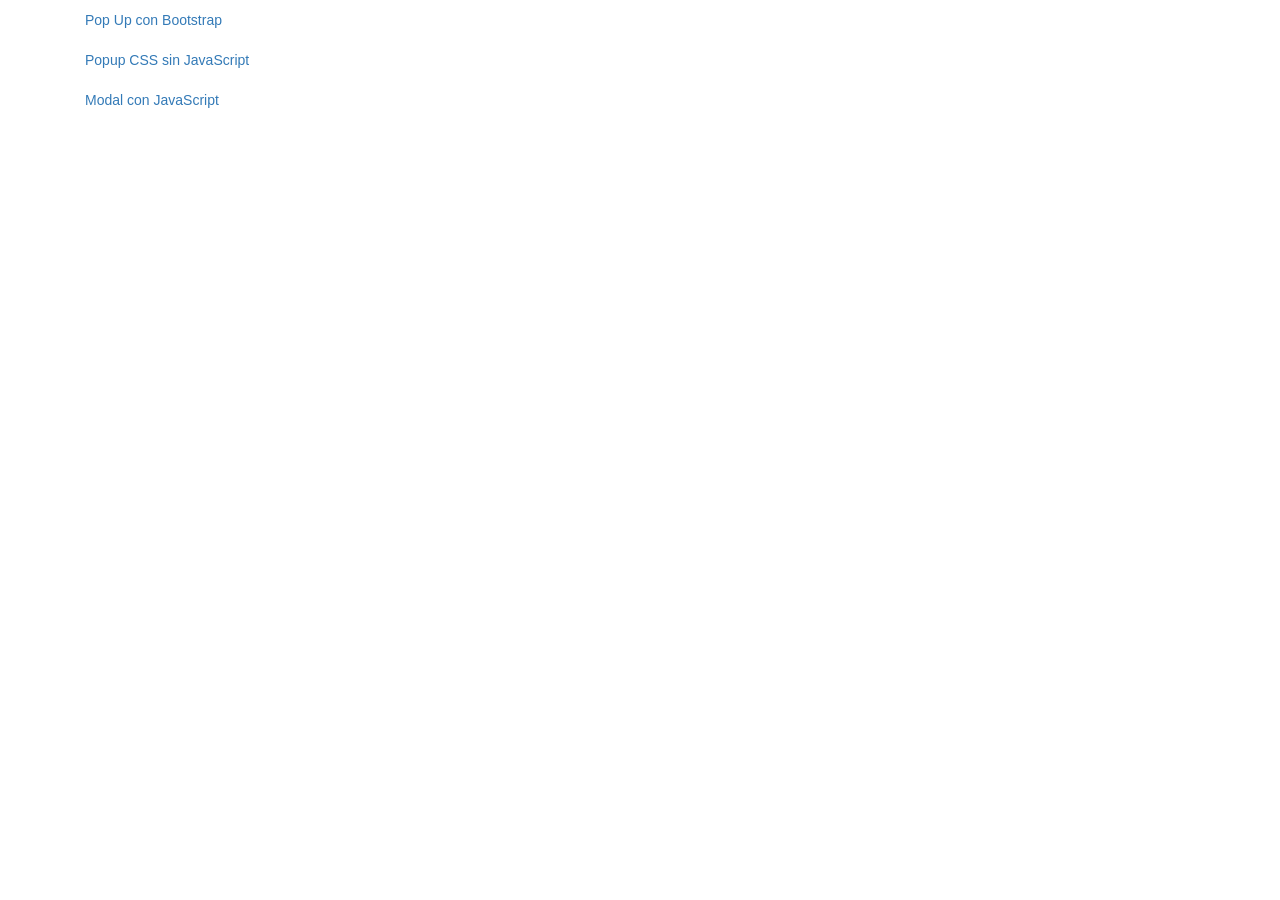
<file: public_html/index.html>
<!DOCTYPE html>
<html>
<head>
	<title>Pop ups</title>
	<!-- Incluya las bibliotecas de Bootstrap y jQuery -->
	<link rel="stylesheet" href="https://maxcdn.bootstrapcdn.com/bootstrap/3.3.7/css/bootstrap.min.css">
	<script src="https://ajax.googleapis.com/ajax/libs/jquery/3.2.1/jquery.min.js"></script>
	<script src="https://maxcdn.bootstrapcdn.com/bootstrap/3.3.7/js/bootstrap.min.js"></script>
</head>
<body>
    <div class="container">
        <!-- Content here -->
        <ul class="nav flex-column">           
            <li class="nav-item">
              <a class="nav-link" href="html/pop_up_bootstrap.html">Pop Up con Bootstrap</a>
            </li>
            <li class="nav-item">
              <a class="nav-link"href="html/pop_up_css.html">Popup CSS sin JavaScript</a>
            </li>     
            <li class="nav-item">
                <a class="nav-link"href="html/modal_with_js.html">Modal con JavaScript</a>
            </li>   
        </ul>
    </div>	
</body>
</html>
</file>
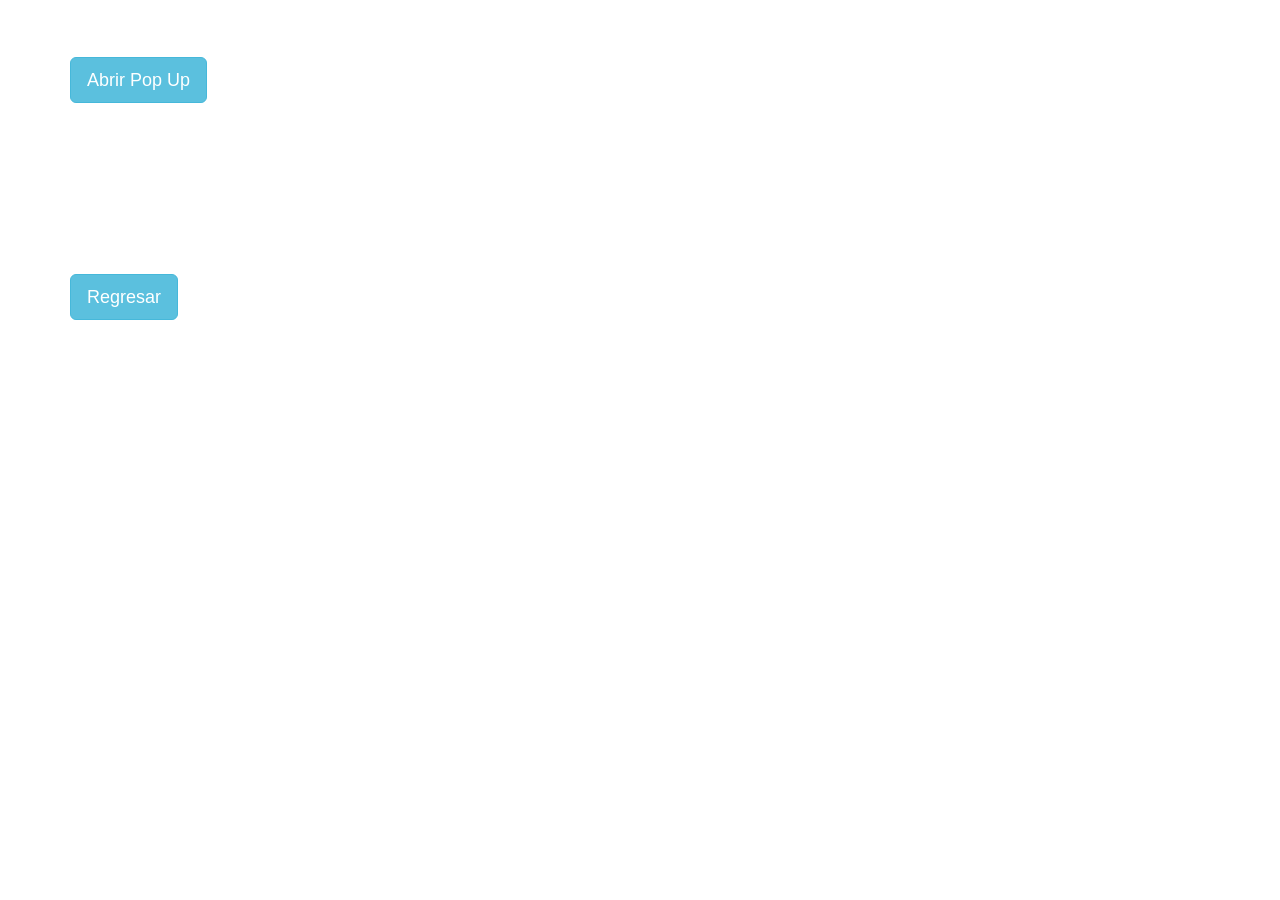
<file: public_html/html/pop_up_bootstrap.html>
<!DOCTYPE html>
<html>
<head>
	<title>Pop Up con Bootstrap</title>
	<!-- Incluya las bibliotecas de Bootstrap y jQuery -->
	<link rel="stylesheet" href="https://maxcdn.bootstrapcdn.com/bootstrap/3.3.7/css/bootstrap.min.css">
	<script src="https://ajax.googleapis.com/ajax/libs/jquery/3.2.1/jquery.min.js"></script>
	<script src="https://maxcdn.bootstrapcdn.com/bootstrap/3.3.7/js/bootstrap.min.js"></script>
</head>
<body>
    <div class="container">
	<!-- Agregue un botón que llame a la ventana modal -->
    <div style="margin-bottom: 15%;margin-top: 5%;">
	<button type="button" class="btn btn-info btn-lg" data-toggle="modal" data-target="#myModal">Abrir Pop Up</button>
    </div>
    <div>
        <p><a class="btn btn-info btn-lg"  href="/public_html/">Regresar</a></p>
    </div>
	<!-- Cree la ventana modal -->
	<div class="modal fade" id="myModal" role="dialog">
		<div class="modal-dialog">
			<!-- Contenido de la ventana modal -->
			<div class="modal-content">
				<div class="modal-header">
					<button type="button" class="close" data-dismiss="modal">×</button>
					<h4 class="modal-title">¡Bienvenido!</h4>
				</div>
				<div class="modal-body">
					<p>Este es un ejemplo de pop up creado con Bootstrap.</p>
				</div>
				<div class="modal-footer">
					<button type="button" class="btn btn-default" data-dismiss="modal">Cerrar</button>
				</div>
			</div>
		</div>
	</div>
    
</div>
</body>
</html>
</file>
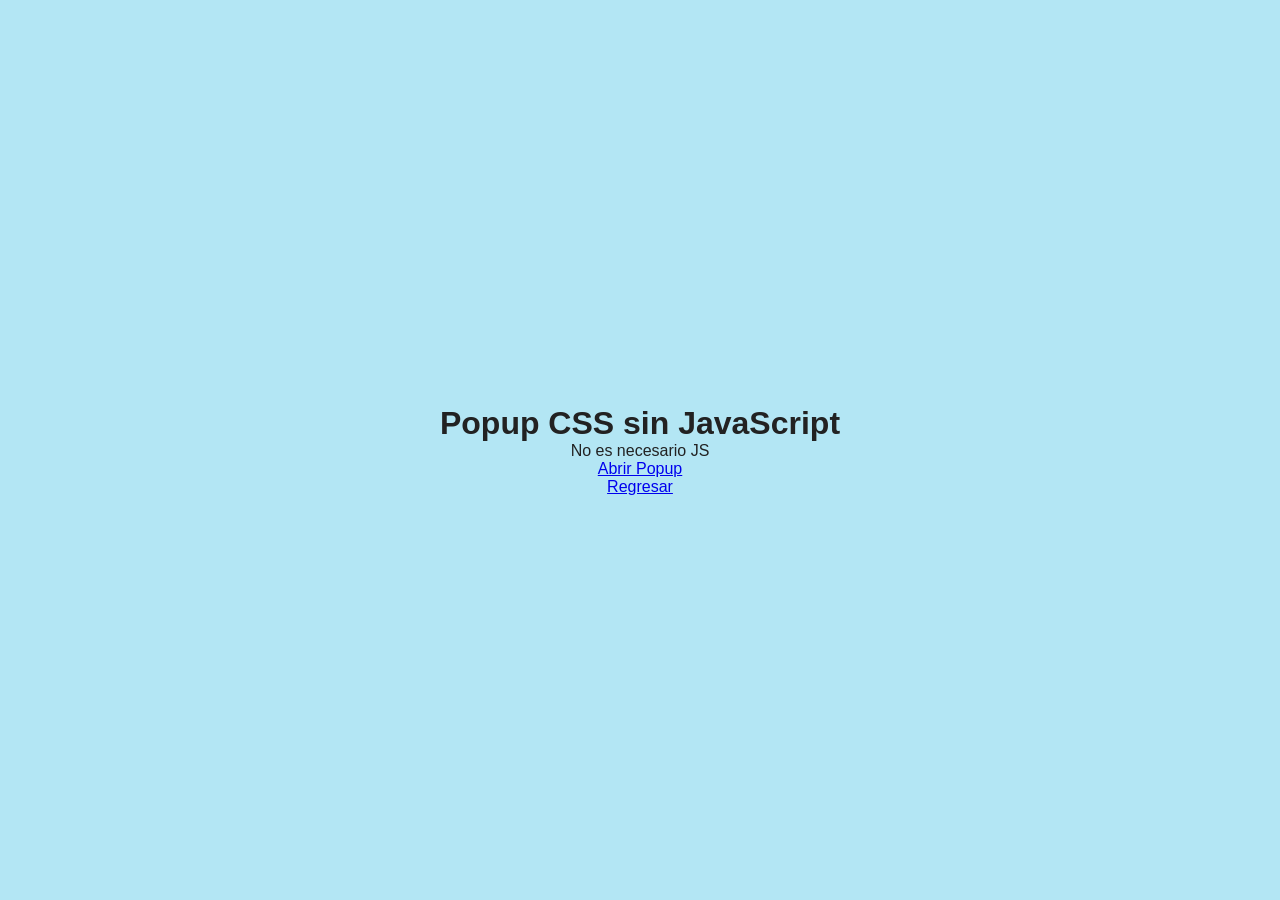
<file: public_html/html/pop_up_css.html>
<!DOCTYPE html>
<!--
Click nbfs://nbhost/SystemFileSystem/Templates/Licenses/license-default.txt to change this license
Click nbfs://nbhost/SystemFileSystem/Templates/Other/html.html to edit this template
-->
<html>
    <head>
        <title>Popup CSS sin JavaScript</title>
        <meta lang="es" />
        <meta charset="UTF-8">
        <meta name="keywords" content="Popup CSS, Popup sin JavaScript" />
        <meta name="viewport" content="width=device-width, initial-scale=1.0">        
        <link href="../css/custom/style.css" rel="stylesheet" type="text/css">
        <link href="../css/custom/popup.css" rel="stylesheet" type="text/css">       
    </head>
    <body>
        <h1>Popup CSS sin JavaScript</h1>
        <p>No es necesario JS </p>
        <p><a href="#popup">Abrir Popup</a></p>
        <div id="popup" class="overlay">
            <div id="popupBody">
                <h2>Título de la ventana</h2>
                <a id="cerrar" href="#">&times;</a>
                <div class="popupContent">
                    <p>Este es el contenido</p>
                </div>
            </div>
        </div>
        <div>
            <p><a href="/public_html/">Regresar</a></p>
        </div>
    </body>
</html>
</file>
<file: public_html/css/custom/style.css>
@charset "utf-8";
* {
    margin: 0;
    padding: 0;
    box-sizing: border-box;
    font-family: "Inter", sans-serif;
  }
  
  body {
    display: flex;
    flex-direction: column;
    align-items: center;
    justify-content: center;
    color: #222;
    position: relative;
    min-height: 100vh;
    background-color: #b3e6f4;
  }
  
  .modal {
    display: flex;
    flex-direction: column;
    justify-content: center;
    gap: 0.4rem;
    width: 450px;
    padding: 1.3rem;
    min-height: 250px;
    position: absolute;
    z-index: 2;
    top: 20%;
    background-color: white;
    border: 1px solid #ddd;
    border-radius: 15px;
  }
  
  .modal .flex {
    display: flex;
    align-items: center;
    justify-content: space-between;
  }
  
  .modal input {
    padding: 0.7rem 1rem;
    border: 1px solid #ddd;
    border-radius: 5px;
    font-size: 0.9em;
  }
  
  .modal p {
    font-size: 0.9rem;
    color: #777;
    margin: 0.4rem 0 0.2rem;
  }
  
  button {
    cursor: pointer;
    border: none;
    font-weight: 600;
  }
  
  .btn {
    display: inline-block;
    padding: 0.8rem 1.4rem;
    font-weight: 700;
    background-color: black;
    color: white;
    border-radius: 5px;
    text-align: center;
    font-size: 1em;
  }
  
  .btn-open {
    position: absolute;
    bottom: 150px;
  }
  
  .btn-close {
    transform: translate(10px, -20px);
    padding: 0.5rem 0.7rem;
    background: #eee;
    border-radius: 50%;
  }
  
  .overlay {
    position: fixed;
    top: 0;
    bottom: 0;
    left: 0;
    right: 0;
    width: 100%;
    height: 100%;
    background: rgba(0, 0, 0, 0.5);
    backdrop-filter: blur(3px);
    z-index: 1;
  }
  
  .hidden {
    display: none;
  }
</file>
<file: public_html/css/custom/popup.css>
@charset "utf-8";
.overlay {
    position: fixed;
    top: 0;
    bottom: 0;
    left: 0;
    right: 0;
    background: rgba(0, 0, 0, 0.7);
    transition: opacity 500ms;
    visibility: hidden;
    opacity: 0;
}
.overlay:target {
    visibility: visible;
    opacity: 1;
}
#popupBody{
    width: 46%;
    padding: 2%;
    border-radius: 15px;
    box-shadow: 0 0 5px #CCC;
    background: #CCC;
    position: relative;
    transition: all 5s ease-in-out;
    margin: 20% auto;    
}
#cerrar{
    position: absolute;
    top: 20px;
    right: 30px;
    transition: all 200ms;
    font-size: 30px;
    font-weight: bold;
    text-decoration: none;
    color: #F00;
}
</file>
